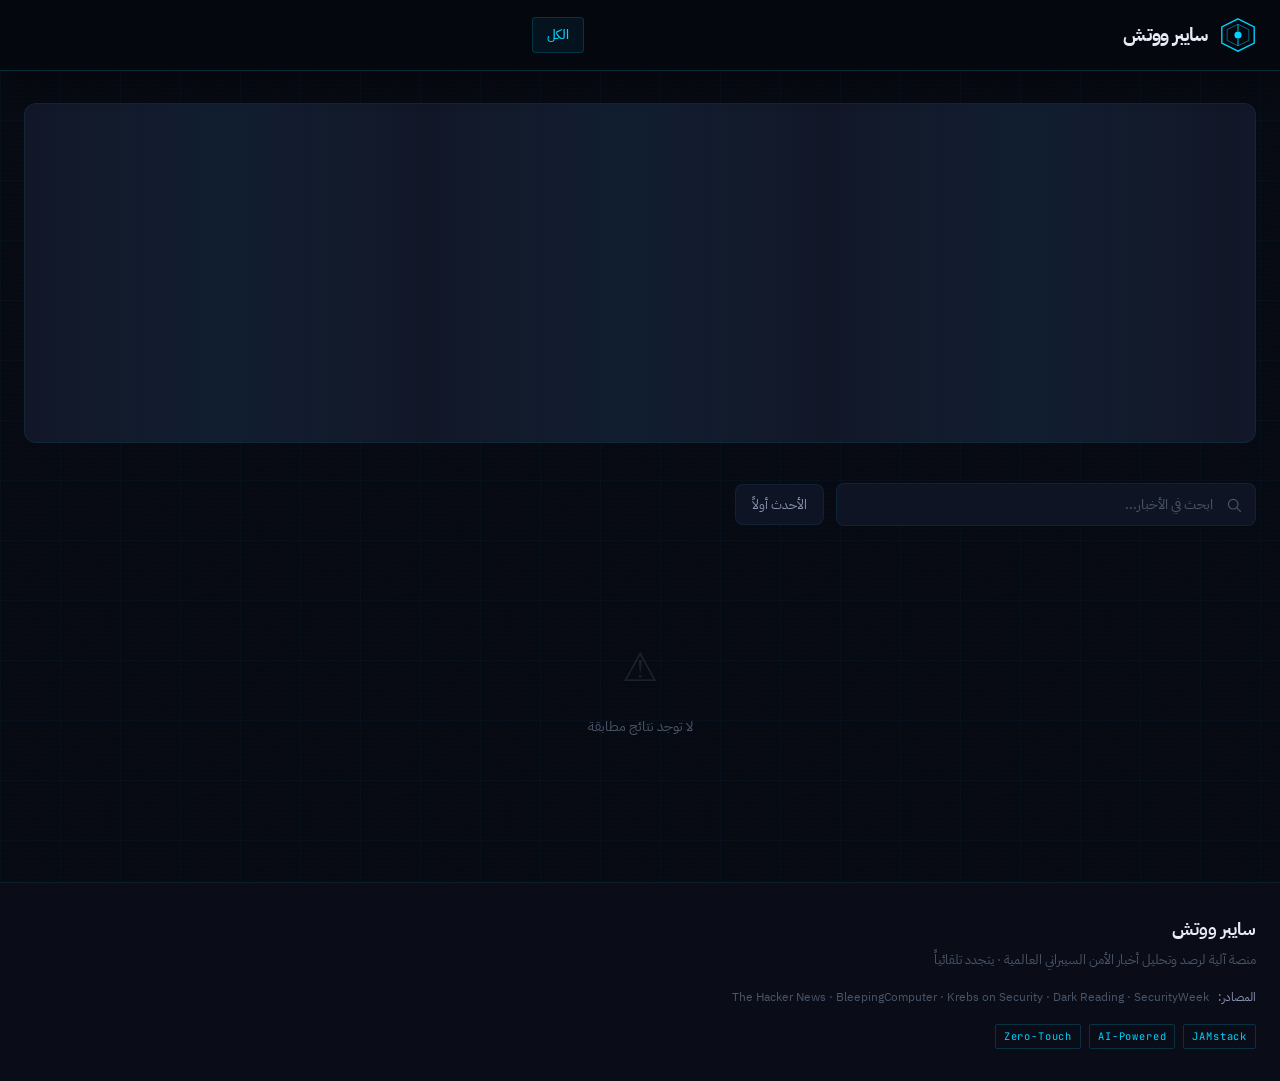
<file: index.html>
<!DOCTYPE html>
<html lang="ar" dir="rtl">
<head>
  <meta charset="UTF-8" />
  <meta name="viewport" content="width=device-width, initial-scale=1.0" />
  <title>سايبر ووتش | أخبار الأمن السيبراني</title>
  <meta name="description" content="منصة متخصصة في أخبار الأمن السيبراني العالمية بالعربية" />
  <link rel="preconnect" href="https://fonts.googleapis.com" />
  <link rel="preconnect" href="https://fonts.gstatic.com" crossorigin />
  <link href="https://fonts.googleapis.com/css2?family=IBM+Plex+Sans+Arabic:wght@300;400;500;600;700&family=JetBrains+Mono:wght@400;700&display=swap" rel="stylesheet" />
  <link rel="stylesheet" href="css/style.css" />
</head>
<body>

  <!-- ═══ NOISE OVERLAY ═══ -->
  <div class="noise-overlay" aria-hidden="true"></div>

  <!-- ═══ SCAN LINE EFFECT ═══ -->
  <div class="scanline" aria-hidden="true"></div>

  <!-- ═══ HEADER ═══ -->
  <header class="site-header">
    <div class="header-inner">
      <div class="logo-group">
        <div class="logo-icon" aria-hidden="true">
          <svg viewBox="0 0 40 40" fill="none" xmlns="http://www.w3.org/2000/svg">
            <polygon points="20,2 38,11 38,29 20,38 2,29 2,11" stroke="currentColor" stroke-width="1.5" fill="none"/>
            <polygon points="20,8 32,14 32,26 20,32 8,26 8,14" stroke="currentColor" stroke-width="1" fill="none" opacity="0.5"/>
            <circle cx="20" cy="20" r="4" fill="currentColor"/>
            <line x1="20" y1="8" x2="20" y2="16" stroke="currentColor" stroke-width="1"/>
            <line x1="20" y1="24" x2="20" y2="32" stroke="currentColor" stroke-width="1"/>
          </svg>
        </div>
        <div class="logo-text">
          <span class="logo-main">سايبر ووتش</span>
        </div>
      </div>

      <nav class="header-nav" aria-label="التنقل الرئيسي">
        <a href="#" class="nav-link active" data-filter="all">الكل</a>
      </nav>
    </div>
  </header>

  <!-- ═══ MAIN CONTENT ═══ -->
  <main class="site-main" id="main-content">

    <!-- FEATURED ARTICLE -->
    <section class="featured-section" aria-label="الخبر المميز">
      <div id="featuredArticle" class="featured-placeholder">
        <div class="skeleton-featured"></div>
      </div>
    </section>

    <!-- SEARCH & FILTER -->
    <div class="controls-bar">
      <div class="search-wrap">
        <svg class="search-icon" viewBox="0 0 20 20" fill="none" aria-hidden="true">
          <circle cx="9" cy="9" r="6" stroke="currentColor" stroke-width="1.5"/>
          <line x1="13.5" y1="13.5" x2="18" y2="18" stroke="currentColor" stroke-width="1.5" stroke-linecap="round"/>
        </svg>
        <input type="search" id="searchInput" class="search-input" placeholder="ابحث في الأخبار..." aria-label="بحث في الأخبار" />
      </div>
      <div class="sort-wrap">
        <select id="sortSelect" class="sort-select" aria-label="ترتيب النتائج">
          <option value="newest">الأحدث أولاً</option>
          <option value="oldest">الأقدم أولاً</option>
        </select>
      </div>
    </div>

    <!-- ARTICLES GRID -->
    <section class="articles-section" aria-label="الأخبار">
      <div class="grid-container" id="articlesGrid" role="list">
        <!-- Skeleton loaders -->
        <div class="skeleton-card" aria-hidden="true"></div>
        <div class="skeleton-card" aria-hidden="true"></div>
        <div class="skeleton-card" aria-hidden="true"></div>
        <div class="skeleton-card" aria-hidden="true"></div>
        <div class="skeleton-card" aria-hidden="true"></div>
      </div>

      <div class="empty-state hidden" id="emptyState" role="status">
        <div class="empty-icon" aria-hidden="true">⚠</div>
        <p>لا توجد نتائج مطابقة</p>
      </div>

      <div class="error-state hidden" id="errorState" role="alert">
        <div class="error-icon" aria-hidden="true">✕</div>
        <p id="errorMessage">حدث خطأ في تحميل البيانات</p>
        <button class="retry-btn" id="retryBtn">إعادة المحاولة</button>
      </div>
    </section>
  </main>

  <!-- ═══ FOOTER ═══ -->
  <footer class="site-footer">
    <div class="footer-inner">
      <div class="footer-brand">
        <span class="footer-logo">سايبر ووتش</span>
        <p>منصة آلية لرصد وتحليل أخبار الأمن السيبراني العالمية · يتجدد تلقائياً</p>
      </div>
      <div class="footer-sources">
        <span class="footer-label">المصادر:</span>
        <span>The Hacker News · BleepingComputer · Krebs on Security · Dark Reading · SecurityWeek</span>
      </div>
      <div class="footer-tech">
        <span class="tech-badge">JAMstack</span>
        <span class="tech-badge">AI-Powered</span>
        <span class="tech-badge">Zero-Touch</span>
      </div>
    </div>
  </footer>

  <script src="js/script.js"></script>
</body>
</html>
</file>
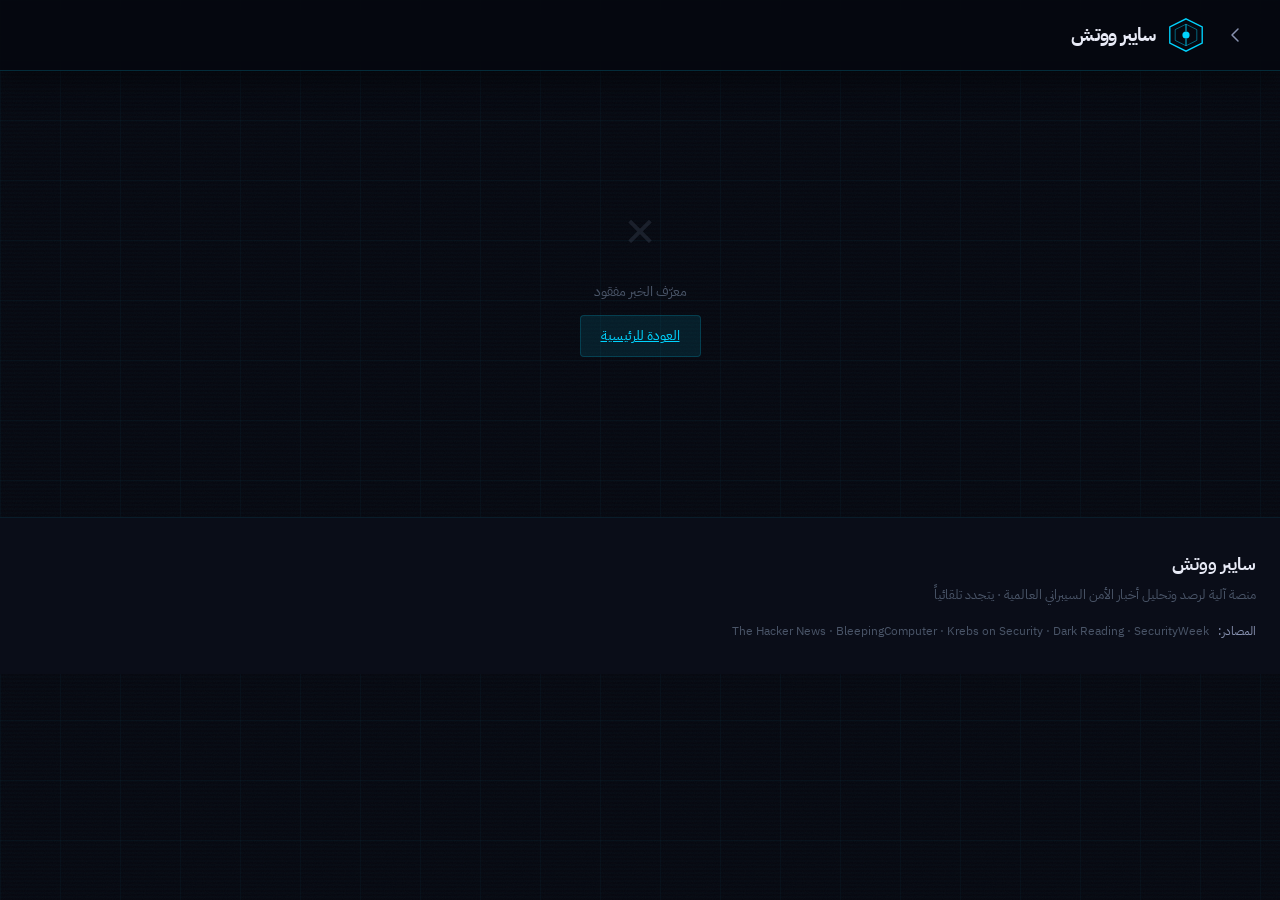
<file: article.html>
<!DOCTYPE html>
<html lang="ar" dir="rtl">
<head>
  <meta charset="UTF-8" />
  <meta name="viewport" content="width=device-width, initial-scale=1.0" />
  <title>سايبر ووتش | تفاصيل الخبر</title>
  <meta name="description" content="تفاصيل الخبر الأمني" />
  <link rel="preconnect" href="https://fonts.googleapis.com" />
  <link rel="preconnect" href="https://fonts.gstatic.com" crossorigin />
  <link href="https://fonts.googleapis.com/css2?family=IBM+Plex+Sans+Arabic:wght@300;400;500;600;700&family=JetBrains+Mono:wght@400;700&display=swap" rel="stylesheet" />
  <link rel="stylesheet" href="css/style.css" />
</head>
<body>

  <div class="noise-overlay" aria-hidden="true"></div>
  <div class="scanline" aria-hidden="true"></div>

  <header class="site-header">
    <div class="header-inner">
      <div class="logo-group">
        <a href="index.html" class="logo-back" aria-label="العودة للرئيسية">
          <svg width="20" height="20" viewBox="0 0 20 20" fill="none" xmlns="http://www.w3.org/2000/svg">
            <path d="M12 4L6 10L12 16" stroke="currentColor" stroke-width="1.5" stroke-linecap="round" stroke-linejoin="round"/>
          </svg>
        </a>
        <a href="index.html" class="logo-main-link">
          <div class="logo-icon" aria-hidden="true">
            <svg viewBox="0 0 40 40" fill="none" xmlns="http://www.w3.org/2000/svg">
              <polygon points="20,2 38,11 38,29 20,38 2,29 2,11" stroke="currentColor" stroke-width="1.5" fill="none"/>
              <polygon points="20,8 32,14 32,26 20,32 8,26 8,14" stroke="currentColor" stroke-width="1" fill="none" opacity="0.5"/>
              <circle cx="20" cy="20" r="4" fill="currentColor"/>
              <line x1="20" y1="8" x2="20" y2="16" stroke="currentColor" stroke-width="1"/>
              <line x1="20" y1="24" x2="20" y2="32" stroke="currentColor" stroke-width="1"/>
            </svg>
          </div>
          <div class="logo-text">
            <span class="logo-main">سايبر ووتش</span>
          </div>
        </a>
      </div>
    </div>
  </header>

  <main class="article-main" id="articleMain">

    <div class="article-loading" id="articleLoading">
      <div class="skeleton-featured"></div>
    </div>

    <article class="article-container hidden" id="articleContainer">
      <!-- filled by article.js -->
    </article>

    <div class="error-state hidden" id="articleError" role="alert">
      <div class="error-icon" aria-hidden="true">✕</div>
      <p id="errorMsg">تعذّر تحميل الخبر</p>
      <a href="index.html" class="retry-btn">العودة للرئيسية</a>
    </div>

  </main>

  <footer class="site-footer">
    <div class="footer-inner">
      <div class="footer-brand">
        <span class="footer-logo">سايبر ووتش</span>
        <p>منصة آلية لرصد وتحليل أخبار الأمن السيبراني العالمية · يتجدد تلقائياً</p>
      </div>
      <div class="footer-sources">
        <span class="footer-label">المصادر:</span>
        <span>The Hacker News · BleepingComputer · Krebs on Security · Dark Reading · SecurityWeek</span>
      </div>
    </div>
  </footer>

  <script src="js/article.js"></script>
</body>
</html>
</file>
<file: css/style.css>
/* ═══════════════════════════════════════════════════════
   CYBER WATCH — CYBERSECURITY NEWS PLATFORM
   Dark Mode · Arabic RTL · JAMstack
═══════════════════════════════════════════════════════ */

/* ── TOKENS ─────────────────────────────────────────── */
:root {
  --bg-void:        #060810;
  --bg-deep:        #0a0d18;
  --bg-surface:     #0f1424;
  --bg-card:        #121728;
  --bg-card-hover:  #161d35;
  --bg-elevated:    #1a2040;

  --accent-cyan:    #00d4ff;
  --accent-green:   #00ff88;
  --accent-red:     #ff3355;
  --accent-orange:  #ff6b35;
  --accent-purple:  #8b5cf6;

  --text-primary:   #e8eaf6;
  --text-secondary: #8892b0;
  --text-muted:     #4a5568;
  --text-accent:    #00d4ff;

  --border-dim:     rgba(0, 212, 255, 0.08);
  --border-mid:     rgba(0, 212, 255, 0.18);
  --border-bright:  rgba(0, 212, 255, 0.4);

  --glow-cyan:      0 0 20px rgba(0, 212, 255, 0.15);
  --glow-green:     0 0 20px rgba(0, 255, 136, 0.15);
  --glow-red:       0 0 20px rgba(255, 51, 85, 0.2);

  --font-arabic:    'IBM Plex Sans Arabic', system-ui, sans-serif;
  --font-mono:      'JetBrains Mono', 'Courier New', monospace;

  --radius-sm:      4px;
  --radius-md:      8px;
  --radius-lg:      12px;

  --transition:     all 0.25s cubic-bezier(0.4, 0, 0.2, 1);
}

/* ── RESET & BASE ────────────────────────────────────── */
*, *::before, *::after {
  box-sizing: border-box;
  margin: 0;
  padding: 0;
}

html {
  scroll-behavior: smooth;
  font-size: 16px;
}

body {
  font-family: var(--font-arabic);
  background-color: var(--bg-void);
  color: var(--text-primary);
  min-height: 100vh;
  overflow-x: hidden;
  direction: rtl;
  line-height: 1.7;
}

/* ── ATMOSPHERIC EFFECTS ─────────────────────────────── */
.noise-overlay {
  position: fixed;
  inset: 0;
  pointer-events: none;
  z-index: 0;
  opacity: 0.03;
  background-image: url("data:image/svg+xml,%3Csvg viewBox='0 0 200 200' xmlns='http://www.w3.org/2000/svg'%3E%3Cfilter id='n'%3E%3CfeTurbulence type='fractalNoise' baseFrequency='0.9' numOctaves='4' stitchTiles='stitch'/%3E%3C/filter%3E%3Crect width='100%25' height='100%25' filter='url(%23n)' opacity='1'/%3E%3C/svg%3E");
  background-size: 200px;
}

.scanline {
  position: fixed;
  inset: 0;
  pointer-events: none;
  z-index: 1;
  background: repeating-linear-gradient(
    0deg,
    transparent,
    transparent 2px,
    rgba(0, 212, 255, 0.01) 2px,
    rgba(0, 212, 255, 0.01) 4px
  );
}

/* Grid background */
body::before {
  content: '';
  position: fixed;
  inset: 0;
  background-image:
    linear-gradient(rgba(0, 212, 255, 0.03) 1px, transparent 1px),
    linear-gradient(90deg, rgba(0, 212, 255, 0.03) 1px, transparent 1px);
  background-size: 60px 60px;
  pointer-events: none;
  z-index: 0;
}

/* ── HEADER ─────────────────────────────────────────── */
.site-header {
  position: sticky;
  top: 0;
  z-index: 100;
  background: rgba(6, 8, 16, 0.92);
  backdrop-filter: blur(20px);
  -webkit-backdrop-filter: blur(20px);
  border-bottom: 1px solid var(--border-mid);
  box-shadow: 0 4px 30px rgba(0, 0, 0, 0.5);
}

.header-inner {
  max-width: 1400px;
  margin: 0 auto;
  padding: 0 24px;
  height: 70px;
  display: flex;
  align-items: center;
  gap: 32px;
}

/* Logo */
.logo-group {
  display: flex;
  align-items: center;
  gap: 12px;
  flex-shrink: 0;
}

.logo-icon {
  width: 36px;
  height: 36px;
  color: var(--accent-cyan);
  animation: hexPulse 3s ease-in-out infinite;
}

@keyframes hexPulse {
  0%, 100% { opacity: 1; filter: drop-shadow(0 0 6px var(--accent-cyan)); }
  50% { opacity: 0.7; filter: drop-shadow(0 0 12px var(--accent-cyan)); }
}

.logo-text {
  display: flex;
  flex-direction: column;
}

.logo-main {
  font-size: 1.2rem;
  font-weight: 700;
  color: var(--text-primary);
  letter-spacing: -0.02em;
}

.logo-sub {
  font-family: var(--font-mono);
  font-size: 0.6rem;
  color: var(--accent-cyan);
  letter-spacing: 0.05em;
  opacity: 0.7;
}

/* Nav */
.header-nav {
  display: flex;
  gap: 4px;
  flex: 1;
  justify-content: center;
}

.nav-link {
  font-family: var(--font-arabic);
  font-size: 0.82rem;
  font-weight: 500;
  color: var(--text-secondary);
  text-decoration: none;
  padding: 6px 14px;
  border-radius: var(--radius-sm);
  border: 1px solid transparent;
  transition: var(--transition);
  cursor: pointer;
}

.nav-link:hover,
.nav-link.active {
  color: var(--accent-cyan);
  border-color: var(--border-mid);
  background: rgba(0, 212, 255, 0.06);
}

/* Status */
.header-status {
  display: flex;
  align-items: center;
  gap: 8px;
  flex-shrink: 0;
}

.status-dot {
  width: 8px;
  height: 8px;
  border-radius: 50%;
  background: var(--accent-green);
  box-shadow: 0 0 8px var(--accent-green);
  animation: blink 2s ease-in-out infinite;
}

@keyframes blink {
  0%, 100% { opacity: 1; }
  50% { opacity: 0.3; }
}

.status-text {
  font-family: var(--font-mono);
  font-size: 0.7rem;
  color: var(--text-muted);
}

/* Ticker */
.ticker-wrap {
  background: rgba(0, 0, 0, 0.4);
  border-top: 1px solid var(--border-dim);
  height: 32px;
  display: flex;
  align-items: center;
  overflow: hidden;
}

.ticker-label {
  flex-shrink: 0;
  background: var(--accent-red);
  color: white;
  font-size: 0.7rem;
  font-weight: 700;
  padding: 0 12px;
  height: 100%;
  display: flex;
  align-items: center;
  letter-spacing: 0.05em;
}

.ticker-track {
  font-family: var(--font-mono);
  font-size: 0.72rem;
  color: var(--text-secondary);
  padding: 0 24px;
  white-space: nowrap;
  animation: tickerScroll 40s linear infinite;
}

@keyframes tickerScroll {
  from { transform: translateX(-100%); }
  to   { transform: translateX(100vw); }
}

/* ── STATS BAR ──────────────────────────────────────── */
.stats-bar {
  position: relative;
  z-index: 1;
  max-width: 1400px;
  margin: 0 auto;
  padding: 16px 24px;
  display: flex;
  align-items: center;
  gap: 32px;
  border-bottom: 1px solid var(--border-dim);
}

.stat-item {
  display: flex;
  flex-direction: column;
  gap: 2px;
}

.stat-number {
  font-family: var(--font-mono);
  font-size: 1.4rem;
  font-weight: 700;
  color: var(--accent-cyan);
  line-height: 1;
}

.stat-number.threat-level {
  color: var(--accent-red);
}

.stat-label {
  font-size: 0.72rem;
  color: var(--text-muted);
  letter-spacing: 0.03em;
}

.stat-divider {
  color: var(--border-mid);
  font-size: 1.5rem;
}

/* ── MAIN CONTENT ───────────────────────────────────── */
.site-main {
  position: relative;
  z-index: 1;
  max-width: 1400px;
  margin: 0 auto;
  padding: 32px 24px 64px;
}

/* ── FEATURED ARTICLE ───────────────────────────────── */
.featured-section {
  margin-bottom: 40px;
}

.featured-card {
  position: relative;
  border-radius: var(--radius-lg);
  border: 1px solid var(--border-mid);
  overflow: hidden;
  background: var(--bg-card);
  display: grid;
  grid-template-columns: 1fr 1fr;
  min-height: 340px;
  cursor: pointer;
  transition: var(--transition);
}

.featured-card:hover {
  border-color: var(--border-bright);
  box-shadow: var(--glow-cyan);
  transform: translateY(-2px);
}

.featured-image-wrap {
  position: relative;
  overflow: hidden;
}

.featured-image-wrap img {
  width: 100%;
  height: 100%;
  object-fit: cover;
  transition: transform 0.6s ease;
  filter: brightness(0.6) saturate(0.8);
}

.featured-card:hover .featured-image-wrap img {
  transform: scale(1.04);
}

.featured-image-wrap::after {
  content: '';
  position: absolute;
  inset: 0;
  background: linear-gradient(90deg, transparent 40%, var(--bg-card) 100%);
}

.featured-badge {
  position: absolute;
  top: 16px;
  right: 16px;
  z-index: 2;
  background: var(--accent-red);
  color: white;
  font-size: 0.65rem;
  font-weight: 700;
  padding: 4px 10px;
  border-radius: 2px;
  letter-spacing: 0.1em;
}

.featured-body {
  padding: 36px 40px;
  display: flex;
  flex-direction: column;
  justify-content: center;
  gap: 16px;
}

.featured-category {
  font-family: var(--font-mono);
  font-size: 0.7rem;
  color: var(--accent-cyan);
  text-transform: uppercase;
  letter-spacing: 0.15em;
}

.featured-title {
  font-size: 1.5rem;
  font-weight: 700;
  line-height: 1.5;
  color: var(--text-primary);
}

.featured-summary {
  font-size: 0.9rem;
  color: var(--text-secondary);
  line-height: 1.8;
  display: -webkit-box;
  -webkit-line-clamp: 3;
  -webkit-box-orient: vertical;
  overflow: hidden;
}

.featured-meta {
  display: flex;
  align-items: center;
  gap: 16px;
  padding-top: 8px;
  border-top: 1px solid var(--border-dim);
}

.meta-source {
  font-family: var(--font-mono);
  font-size: 0.72rem;
  color: var(--accent-green);
}

.meta-date {
  font-family: var(--font-mono);
  font-size: 0.7rem;
  color: var(--text-muted);
}

.featured-cta {
  display: inline-flex;
  align-items: center;
  gap: 8px;
  background: rgba(0, 212, 255, 0.1);
  border: 1px solid var(--border-bright);
  color: var(--accent-cyan);
  padding: 10px 20px;
  border-radius: var(--radius-sm);
  font-size: 0.82rem;
  font-weight: 600;
  text-decoration: none;
  cursor: pointer;
  transition: var(--transition);
  align-self: flex-start;
}

.featured-cta:hover {
  background: rgba(0, 212, 255, 0.18);
}

/* ── CONTROLS ───────────────────────────────────────── */
.controls-bar {
  display: flex;
  gap: 12px;
  margin-bottom: 28px;
  align-items: center;
}

.search-wrap {
  position: relative;
  flex: 1;
  max-width: 420px;
}

.search-icon {
  position: absolute;
  right: 14px;
  top: 50%;
  transform: translateY(-50%);
  width: 16px;
  height: 16px;
  color: var(--text-muted);
  pointer-events: none;
}

.search-input {
  width: 100%;
  background: var(--bg-surface);
  border: 1px solid var(--border-dim);
  border-radius: var(--radius-md);
  color: var(--text-primary);
  font-family: var(--font-arabic);
  font-size: 0.88rem;
  padding: 10px 42px 10px 16px;
  transition: var(--transition);
  outline: none;
  direction: rtl;
}

.search-input::placeholder { color: var(--text-muted); }

.search-input:focus {
  border-color: var(--border-bright);
  background: var(--bg-card);
  box-shadow: var(--glow-cyan);
}

.sort-select {
  background: var(--bg-surface);
  border: 1px solid var(--border-dim);
  border-radius: var(--radius-md);
  color: var(--text-secondary);
  font-family: var(--font-arabic);
  font-size: 0.82rem;
  padding: 10px 16px;
  cursor: pointer;
  transition: var(--transition);
  outline: none;
  appearance: none;
}

.sort-select:focus {
  border-color: var(--border-bright);
}

/* ── NEWS GRID ──────────────────────────────────────── */
.grid-container {
  display: grid;
  grid-template-columns: repeat(3, 1fr);
  gap: 20px;
}

/* ── NEWS CARD ──────────────────────────────────────── */
.news-card {
  background: var(--bg-card);
  border: 1px solid var(--border-dim);
  border-radius: var(--radius-lg);
  overflow: hidden;
  cursor: pointer;
  transition: var(--transition);
  display: flex;
  flex-direction: column;
  position: relative;
  animation: cardIn 0.5s ease both;
}

@keyframes cardIn {
  from { opacity: 0; transform: translateY(16px); }
  to   { opacity: 1; transform: translateY(0); }
}

.news-card:hover {
  border-color: var(--border-bright);
  background: var(--bg-card-hover);
  box-shadow: var(--glow-cyan);
  transform: translateY(-3px);
}

/* Accent line on hover */
.news-card::before {
  content: '';
  position: absolute;
  top: 0;
  right: 0;
  left: 0;
  height: 2px;
  background: linear-gradient(90deg, var(--accent-cyan), var(--accent-purple));
  opacity: 0;
  transition: opacity 0.25s ease;
}

.news-card:hover::before {
  opacity: 1;
}

.card-image-wrap {
  position: relative;
  height: 180px;
  overflow: hidden;
  background: var(--bg-elevated);
}

.card-image-wrap img {
  width: 100%;
  height: 100%;
  object-fit: cover;
  filter: brightness(0.65) saturate(0.7);
  transition: transform 0.5s ease, filter 0.3s ease;
}

.news-card:hover .card-image-wrap img {
  transform: scale(1.06);
  filter: brightness(0.75) saturate(0.85);
}

.card-category {
  position: absolute;
  bottom: 10px;
  right: 12px;
  font-family: var(--font-mono);
  font-size: 0.62rem;
  font-weight: 700;
  letter-spacing: 0.1em;
  padding: 3px 8px;
  border-radius: 2px;
  text-transform: uppercase;
}

.category-vuln    { background: rgba(255, 51, 85, 0.85); color: #fff; }
.category-ransomware { background: rgba(255, 107, 53, 0.85); color: #fff; }
.category-apt     { background: rgba(139, 92, 246, 0.85); color: #fff; }
.category-supply  { background: rgba(0, 212, 255, 0.85); color: #000; }
.category-law     { background: rgba(0, 255, 136, 0.85); color: #000; }
.category-patch   { background: rgba(251, 191, 36, 0.85); color: #000; }
.category-default { background: rgba(72, 85, 99, 0.85); color: #e8eaf6; }

.card-body {
  padding: 20px;
  display: flex;
  flex-direction: column;
  gap: 10px;
  flex: 1;
}

.card-title {
  font-size: 0.97rem;
  font-weight: 600;
  color: var(--text-primary);
  line-height: 1.6;
  display: -webkit-box;
  -webkit-line-clamp: 2;
  -webkit-box-orient: vertical;
  overflow: hidden;
}

.card-summary {
  font-size: 0.82rem;
  color: var(--text-secondary);
  line-height: 1.75;
  display: -webkit-box;
  -webkit-line-clamp: 3;
  -webkit-box-orient: vertical;
  overflow: hidden;
  flex: 1;
}

.card-tags {
  display: flex;
  flex-wrap: wrap;
  gap: 6px;
}

.card-tag {
  font-family: var(--font-mono);
  font-size: 0.62rem;
  color: var(--text-muted);
  background: rgba(255,255,255,0.04);
  border: 1px solid var(--border-dim);
  padding: 2px 7px;
  border-radius: 2px;
  transition: var(--transition);
}

.news-card:hover .card-tag {
  border-color: var(--border-mid);
  color: var(--text-secondary);
}

.card-footer {
  padding: 12px 20px;
  border-top: 1px solid var(--border-dim);
  display: flex;
  align-items: center;
  justify-content: space-between;
}

.card-source {
  font-family: var(--font-mono);
  font-size: 0.68rem;
  color: var(--accent-green);
  opacity: 0.8;
}

.card-date {
  font-family: var(--font-mono);
  font-size: 0.66rem;
  color: var(--text-muted);
}

/* ── SKELETON LOADERS ───────────────────────────────── */
@keyframes shimmer {
  0%   { background-position: -400px 0; }
  100% { background-position: 400px 0; }
}

.skeleton-featured,
.skeleton-card {
  background: var(--bg-card);
  border: 1px solid var(--border-dim);
  border-radius: var(--radius-lg);
  overflow: hidden;
  position: relative;
}

.skeleton-featured {
  height: 340px;
}

.skeleton-card {
  height: 360px;
}

.skeleton-featured::after,
.skeleton-card::after {
  content: '';
  position: absolute;
  inset: 0;
  background: linear-gradient(
    90deg,
    transparent 0%,
    rgba(0, 212, 255, 0.04) 50%,
    transparent 100%
  );
  background-size: 400px 100%;
  animation: shimmer 1.5s ease-in-out infinite;
}

/* ── EMPTY & ERROR STATES ───────────────────────────── */
.hidden { display: none !important; }

.empty-state,
.error-state {
  grid-column: 1 / -1;
  display: flex;
  flex-direction: column;
  align-items: center;
  gap: 12px;
  padding: 80px 20px;
  color: var(--text-muted);
  font-size: 0.9rem;
}

.empty-icon,
.error-icon {
  font-size: 2.5rem;
  opacity: 0.3;
}

.retry-btn {
  background: rgba(0, 212, 255, 0.1);
  border: 1px solid var(--border-mid);
  color: var(--accent-cyan);
  padding: 8px 20px;
  border-radius: var(--radius-sm);
  font-family: var(--font-arabic);
  font-size: 0.85rem;
  cursor: pointer;
  transition: var(--transition);
}

.retry-btn:hover {
  background: rgba(0, 212, 255, 0.18);
}

/* ── MODAL ──────────────────────────────────────────── */
.modal-overlay {
  position: fixed;
  inset: 0;
  z-index: 200;
  background: rgba(0, 0, 0, 0.85);
  backdrop-filter: blur(8px);
  display: flex;
  align-items: center;
  justify-content: center;
  padding: 24px;
  animation: fadeIn 0.2s ease;
}

@keyframes fadeIn {
  from { opacity: 0; }
  to   { opacity: 1; }
}

.modal-box {
  background: var(--bg-surface);
  border: 1px solid var(--border-mid);
  border-radius: var(--radius-lg);
  max-width: 700px;
  width: 100%;
  max-height: 85vh;
  overflow-y: auto;
  position: relative;
  box-shadow: 0 20px 60px rgba(0,0,0,0.6), var(--glow-cyan);
  animation: slideUp 0.3s ease;
}

@keyframes slideUp {
  from { transform: translateY(20px); opacity: 0; }
  to   { transform: translateY(0); opacity: 1; }
}

.modal-close {
  position: sticky;
  top: 16px;
  float: left;
  margin: 16px;
  background: rgba(255,255,255,0.06);
  border: 1px solid var(--border-mid);
  color: var(--text-secondary);
  width: 32px;
  height: 32px;
  border-radius: 50%;
  cursor: pointer;
  font-size: 0.85rem;
  display: flex;
  align-items: center;
  justify-content: center;
  transition: var(--transition);
  z-index: 1;
}

.modal-close:hover {
  background: rgba(255, 51, 85, 0.2);
  border-color: var(--accent-red);
  color: var(--accent-red);
}

.modal-content {
  padding: 32px 36px;
}

.modal-category {
  font-family: var(--font-mono);
  font-size: 0.7rem;
  color: var(--accent-cyan);
  letter-spacing: 0.15em;
  text-transform: uppercase;
  margin-bottom: 12px;
}

.modal-title {
  font-size: 1.35rem;
  font-weight: 700;
  line-height: 1.6;
  color: var(--text-primary);
  margin-bottom: 20px;
}

.modal-image {
  width: 100%;
  height: 220px;
  object-fit: cover;
  border-radius: var(--radius-md);
  margin-bottom: 20px;
  filter: brightness(0.7) saturate(0.8);
}

.modal-summary {
  font-size: 0.92rem;
  color: var(--text-secondary);
  line-height: 1.9;
  margin-bottom: 24px;
}

.modal-meta {
  display: flex;
  align-items: center;
  gap: 20px;
  padding-top: 20px;
  border-top: 1px solid var(--border-dim);
}

.modal-source-link {
  font-family: var(--font-mono);
  font-size: 0.75rem;
  color: var(--accent-green);
  text-decoration: none;
}

.modal-source-link:hover {
  text-decoration: underline;
}

.modal-date {
  font-family: var(--font-mono);
  font-size: 0.72rem;
  color: var(--text-muted);
}

.modal-tags {
  display: flex;
  flex-wrap: wrap;
  gap: 6px;
  margin-top: 16px;
}

/* ── FOOTER ─────────────────────────────────────────── */
.site-footer {
  position: relative;
  z-index: 1;
  border-top: 1px solid var(--border-dim);
  background: var(--bg-deep);
}

.footer-inner {
  max-width: 1400px;
  margin: 0 auto;
  padding: 32px 24px;
  display: flex;
  flex-direction: column;
  gap: 16px;
  align-items: flex-start;
}

.footer-logo {
  font-size: 1.1rem;
  font-weight: 700;
  color: var(--text-primary);
}

.footer-brand p {
  font-size: 0.8rem;
  color: var(--text-muted);
  margin-top: 4px;
}

.footer-sources {
  font-size: 0.75rem;
  color: var(--text-muted);
}

.footer-label {
  color: var(--text-secondary);
  margin-left: 6px;
}

.footer-tech {
  display: flex;
  gap: 8px;
}

.tech-badge {
  font-family: var(--font-mono);
  font-size: 0.65rem;
  color: var(--accent-cyan);
  border: 1px solid var(--border-mid);
  padding: 3px 8px;
  border-radius: 2px;
  letter-spacing: 0.08em;
}

/* ── RESPONSIVE ─────────────────────────────────────── */
@media (max-width: 1100px) {
  .grid-container {
    grid-template-columns: repeat(2, 1fr);
  }
}

@media (max-width: 768px) {
  .header-inner {
    height: auto;
    padding: 14px 16px;
    flex-wrap: wrap;
    gap: 12px;
  }

  .header-nav {
    order: 3;
    width: 100%;
    flex-wrap: wrap;
    justify-content: flex-start;
  }

  .featured-card {
    grid-template-columns: 1fr;
  }

  .featured-image-wrap {
    height: 200px;
  }

  .featured-image-wrap::after {
    background: linear-gradient(0deg, var(--bg-card) 0%, transparent 60%);
  }

  .featured-body {
    padding: 24px 20px;
  }

  .featured-title {
    font-size: 1.2rem;
  }

  .grid-container {
    grid-template-columns: 1fr;
  }

  .stats-bar {
    gap: 16px;
    padding: 12px 16px;
    overflow-x: auto;
  }

  .controls-bar {
    flex-wrap: wrap;
  }

  .search-wrap {
    max-width: 100%;
  }

  .modal-content {
    padding: 20px;
  }

  .modal-title {
    font-size: 1.1rem;
  }
}

@media (max-width: 480px) {
  .stat-divider { display: none; }
  .logo-sub { display: none; }
}

/* ── ARTICLE PAGE ───────────────────────────────────── */
.logo-back {
  display: flex;
  align-items: center;
  color: var(--text-secondary);
  text-decoration: none;
  padding: 6px 10px;
  border-radius: var(--radius-sm);
  transition: var(--transition);
  flex-shrink: 0;
}

.logo-back:hover {
  color: var(--accent-cyan);
  background: rgba(0, 212, 255, 0.06);
}

.logo-main-link {
  text-decoration: none;
  display: flex;
  align-items: center;
  gap: 12px;
}

.article-main {
  position: relative;
  z-index: 1;
  max-width: 780px;
  margin: 0 auto;
  padding: 48px 24px 80px;
}

.article-loading {
  margin-top: 16px;
}

.article-container {
  display: flex;
  flex-direction: column;
  gap: 28px;
}

.article-header {
  display: flex;
  flex-direction: column;
  gap: 12px;
}

.article-category {
  font-family: var(--font-mono);
  font-size: 0.7rem;
  color: var(--accent-cyan);
  text-transform: uppercase;
  letter-spacing: 0.15em;
}

.article-title {
  font-size: 1.8rem;
  font-weight: 700;
  line-height: 1.5;
  color: var(--text-primary);
}

.article-meta {
  display: flex;
  align-items: center;
  gap: 16px;
  padding-top: 8px;
  border-top: 1px solid var(--border-dim);
}

.article-source {
  font-family: var(--font-mono);
  font-size: 0.72rem;
  color: var(--accent-green);
}

.article-date {
  font-family: var(--font-mono);
  font-size: 0.7rem;
  color: var(--text-muted);
}

.article-image {
  width: 100%;
  max-height: 420px;
  object-fit: cover;
  border-radius: var(--radius-lg);
  filter: brightness(0.75) saturate(0.85);
  border: 1px solid var(--border-dim);
}

.article-body {
  display: flex;
  flex-direction: column;
  gap: 16px;
}

.article-paragraph {
  font-size: 0.97rem;
  color: var(--text-secondary);
  line-height: 2;
}

.article-tags {
  display: flex;
  flex-wrap: wrap;
  gap: 6px;
}

.article-source-link-wrap {
  padding-top: 20px;
  border-top: 1px solid var(--border-dim);
}

.article-source-link {
  font-family: var(--font-mono);
  font-size: 0.82rem;
  color: var(--accent-cyan);
  text-decoration: none;
  border: 1px solid var(--border-mid);
  padding: 10px 20px;
  border-radius: var(--radius-sm);
  display: inline-flex;
  align-items: center;
  gap: 8px;
  transition: var(--transition);
}

.article-source-link:hover {
  background: rgba(0, 212, 255, 0.08);
  border-color: var(--border-bright);
}

@media (max-width: 768px) {
  .article-title {
    font-size: 1.35rem;
  }

  .article-main {
    padding: 32px 16px 64px;
  }
}

/* ── SCROLLBAR ──────────────────────────────────────── */
::-webkit-scrollbar { width: 6px; height: 6px; }
::-webkit-scrollbar-track { background: var(--bg-void); }
::-webkit-scrollbar-thumb {
  background: rgba(0, 212, 255, 0.2);
  border-radius: 3px;
}
::-webkit-scrollbar-thumb:hover {
  background: rgba(0, 212, 255, 0.4);
}

/* ── FOCUS STYLES (A11Y) ────────────────────────────── */
*:focus-visible {
  outline: 2px solid var(--accent-cyan);
  outline-offset: 2px;
}
</file>
